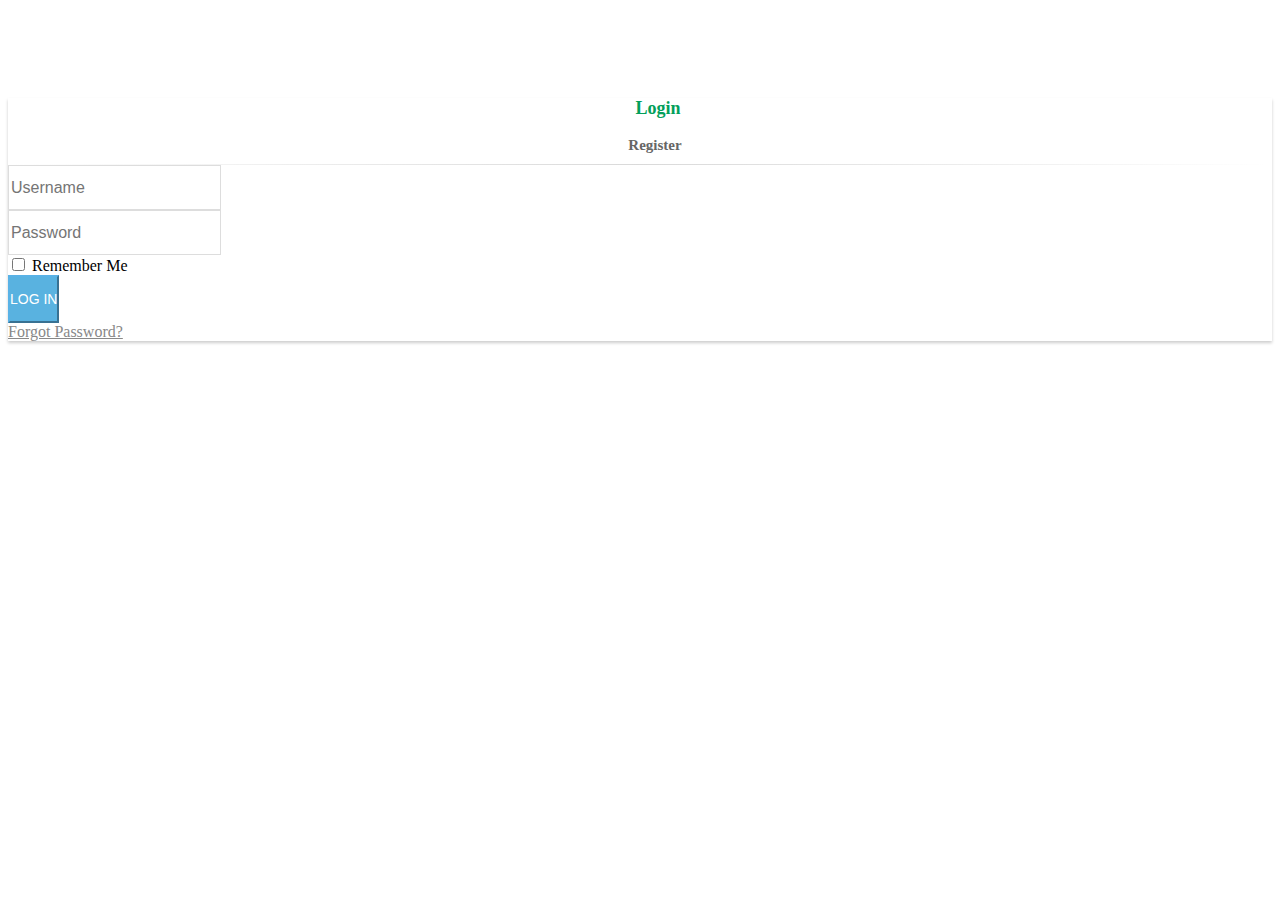
<file: dealer.html>
<html>
<head><link rel="stylesheet" type="text/css" href="dealercss.css">
<link rel="stylesheet" href="https://maxcdn.bootstrapcdn.com/bootstrap/4.0.0-beta/css/bootstrap.min.css" integrity="sha384-/Y6pD6FV/Vv2HJnA6t+vslU6fwYXjCFtcEpHbNJ0lyAFsXTsjBbfaDjzALeQsN6M" crossorigin="anonymous">
<script src="https://code.jquery.com/jquery-3.2.1.slim.min.js" integrity="sha384-KJ3o2DKtIkvYIK3UENzmM7KCkRr/rE9/Qpg6aAZGJwFDMVNA/GpGFF93hXpG5KkN" crossorigin="anonymous"></script>
<script src="https://cdnjs.cloudflare.com/ajax/libs/popper.js/1.11.0/umd/popper.min.js" integrity="sha384-b/U6ypiBEHpOf/4+1nzFpr53nxSS+GLCkfwBdFNTxtclqqenISfwAzpKaMNFNmj4" crossorigin="anonymous"></script>
<script src="https://maxcdn.bootstrapcdn.com/bootstrap/4.0.0-beta/js/bootstrap.min.js" integrity="sha384-h0AbiXch4ZDo7tp9hKZ4TsHbi047NrKGLO3SEJAg45jXxnGIfYzk4Si90RDIqNm1" crossorigin="anonymous"></script>

<script type="text/javascript">
$(function() {

    $('#login-form-link').click(function(e) {
		$("#login-form").delay(100).fadeIn(100);
 		$("#register-form").fadeOut(100);
		$('#register-form-link').removeClass('active');
		$(this).addClass('active');
		e.preventDefault();
	});
	$('#register-form-link').click(function(e) {
		$("#register-form").delay(100).fadeIn(100);
 		$("#login-form").fadeOut(100);
		$('#login-form-link').removeClass('active');
		$(this).addClass('active');
		e.preventDefault();
	});

});
</script>
<script src="http://ajax.aspnetcdn.com/ajax/jquery/jquery-1.9.0.js"></script>
</head>
<body>
<div class="container">
    	<div class="row">
			<div class="col-md-6 col-md-offset-3">
				<div class="panel panel-login">
					<div class="panel-heading">
						<div class="row">
							<div class="col-xs-6">
								<a align="center" href="#" class="active" id="login-form-link"> &nbsp;&nbsp; &nbsp;&nbsp; &nbsp;&nbsp;Login</a>
							</div><br>
							<div class="col-xs-6">
								<a align="center" href="#" id="register-form-link"> &nbsp; &nbsp;&nbsp; &nbsp;&nbsp;&nbsp;Register</a>
							</div>	
						</div>
						<hr>
					</div>
					<div class="panel-body">
						<div class="row">
							<div class="col-lg-12">
								<form id="login-form" action="https://phpoll.com/login/process" method="post" role="form" style="display: block;">
									<div class="form-group">
										<input type="text" name="username" id="username" tabindex="1" class="form-control" placeholder="Username" value="">
									</div>
									<div class="form-group">
										<input type="password" name="password" id="password" tabindex="2" class="form-control" placeholder="Password">
									</div>
									<div class="form-group text-center">
										<input type="checkbox" tabindex="3" class="" name="remember" id="remember">
										<label for="remember"> Remember Me</label>
									</div>
									<div class="form-group">
										<div class="row">
											<div class="col-sm-6 col-sm-offset-3">
												<input type="submit" name="login-submit" id="login-submit" onclick="farmerdetails.html" tabindex="4" class="form-control btn btn-login" value="Log In">
											</div>
										</div>
									</div>
									<div class="form-group">
										<div class="row">
											<div class="col-lg-12">
												<div class="text-center">
													<a href="" tabindex="5" class="forgot-password">Forgot Password?</a>
												</div>
											</div>
										</div>
									</div>
								</form>
								<form id="register-form" action="https://phpoll.com/register/process" method="post" role="form" style="display: none;">
									<div class="form-group">
										<input type="text" name="username" id="username" tabindex="1" class="form-control" placeholder="Username" value="">
									</div>
									<div class="form-group">
										<input type="email" name="email" id="email" tabindex="1" class="form-control" placeholder="Email Address" value="">
									</div>
									<div class="form-group">
										<input type="text" name="Location" id="Location" tabindex="1" class="form-control" placeholder="Location">
									</div>
									<div class="form-group">
										<input type="text" name="Ph.no" id="ph.no" tabindex="1" class="form-control" placeholder="ph.no">
									</div>
									<div class="form-group">
										<input type="password" name="password" id="password" tabindex="2" class="form-control" placeholder="Password">
									</div>
									
									<div class="form-group">
										<div class="row">
											<div class="col-sm-6 col-sm-offset-3">
												<input type="submit" name="register-submit" id="register-submit" tabindex="4" class="form-control btn btn-register" value="Register Now">
											</div>
										</div>
									</div>
								</form>
							</div>
						</div>
					</div>
				</div>
			</div>
		</div>
	</div>
</body>
</html>
</file>
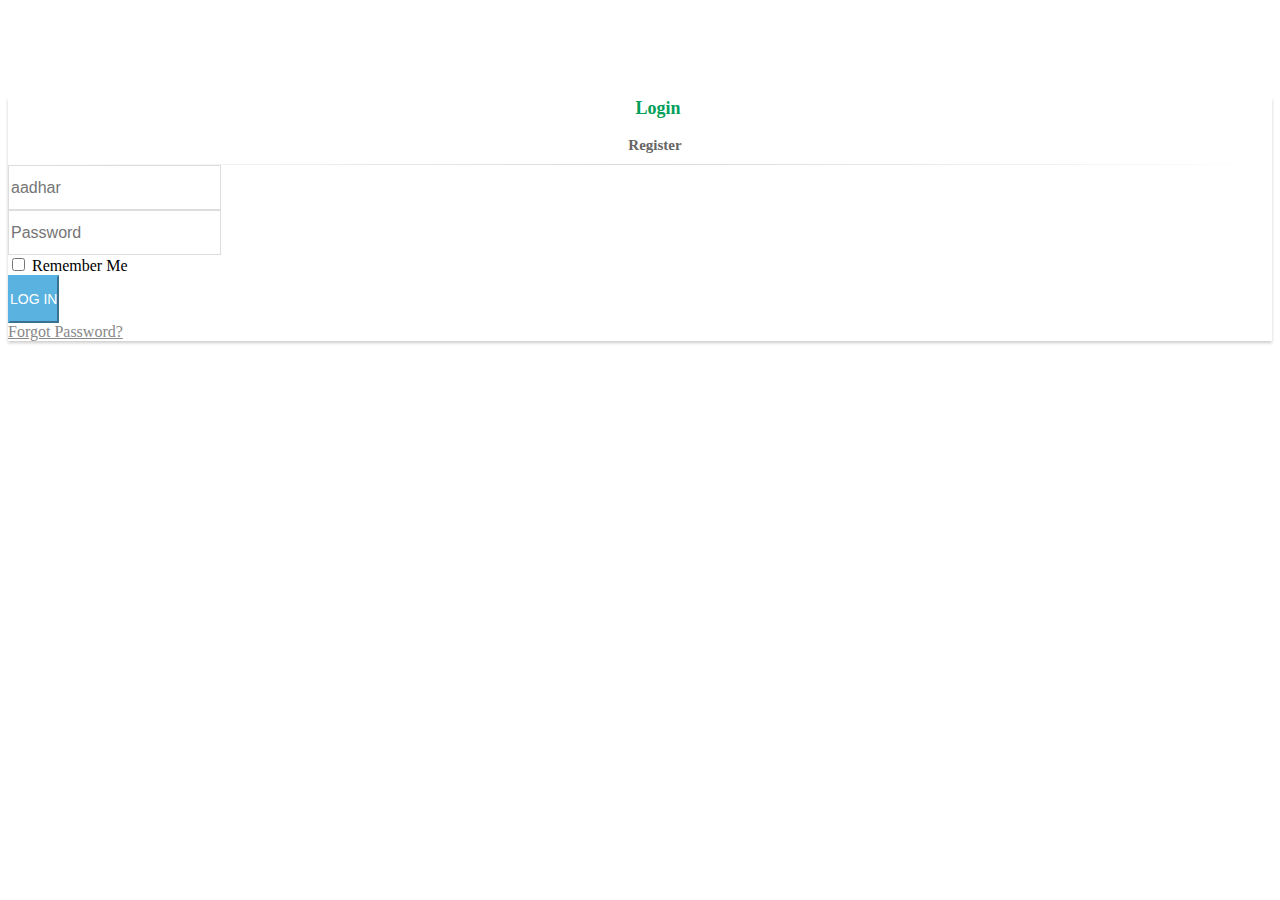
<file: farmer.html>
<html>
<head><link rel="stylesheet" type="text/css" href="farmercss.css">
<link rel="stylesheet" href="https://maxcdn.bootstrapcdn.com/bootstrap/4.0.0-beta/css/bootstrap.min.css" integrity="sha384-/Y6pD6FV/Vv2HJnA6t+vslU6fwYXjCFtcEpHbNJ0lyAFsXTsjBbfaDjzALeQsN6M" crossorigin="anonymous">
<script src="https://code.jquery.com/jquery-3.2.1.slim.min.js" integrity="sha384-KJ3o2DKtIkvYIK3UENzmM7KCkRr/rE9/Qpg6aAZGJwFDMVNA/GpGFF93hXpG5KkN" crossorigin="anonymous"></script>
<script src="https://cdnjs.cloudflare.com/ajax/libs/popper.js/1.11.0/umd/popper.min.js" integrity="sha384-b/U6ypiBEHpOf/4+1nzFpr53nxSS+GLCkfwBdFNTxtclqqenISfwAzpKaMNFNmj4" crossorigin="anonymous"></script>
<script src="https://maxcdn.bootstrapcdn.com/bootstrap/4.0.0-beta/js/bootstrap.min.js" integrity="sha384-h0AbiXch4ZDo7tp9hKZ4TsHbi047NrKGLO3SEJAg45jXxnGIfYzk4Si90RDIqNm1" crossorigin="anonymous"></script>

<script type="text/javascript">
$(function() {

    $('#login-form-link').click(function(e) {
		$("#login-form").delay(100).fadeIn(100);
 		$("#register-form").fadeOut(100);
		$('#register-form-link').removeClass('active');
		$(this).addClass('active');
		e.preventDefault();
	});
	$('#register-form-link').click(function(e) {
		$("#register-form").delay(100).fadeIn(100);
 		$("#login-form").fadeOut(100);
		$('#login-form-link').removeClass('active');
		$(this).addClass('active');
		e.preventDefault();
	});

});
</script>
<script src="http://ajax.aspnetcdn.com/ajax/jquery/jquery-1.9.0.js"></script>
</head>
<body>
<div class="container">
    	<div class="row">
			<div class="col-md-6 col-md-offset-3">
				<div class="panel panel-login">
					<div class="panel-heading">
						<div class="row">
							<div class="col-xs-6">
								<a align="center" href="#" class="active" id="login-form-link"> &nbsp;&nbsp; &nbsp;&nbsp; &nbsp;&nbsp;Login</a>
							</div><br>
							<div class="col-xs-6">
								<a align="center" href="#" id="register-form-link"> &nbsp; &nbsp;&nbsp; &nbsp;&nbsp;&nbsp;Register</a>
							</div>	
						</div>
						<hr>
					</div>
					<div class="panel-body">
						<div class="row">
							<div class="col-lg-12">
								<form id="login-form" action="farmerdetails.html" method="post" role="form" style="display: block;">
									<div class="form-group">
										<input type="text" name="aadhar" id="aadhar" tabindex="1" class="form-control" placeholder="aadhar" value="">
									</div>
									<div class="form-group">
										<input type="password" name="password" id="password" tabindex="2" class="form-control" placeholder="Password">
									</div>
									<div class="form-group text-center">
										<input type="checkbox" tabindex="3" class="" name="remember" id="remember">
										<label for="remember"> Remember Me</label>
									</div>
									<div class="form-group">
										<div class="row">
											<div class="col-sm-6 col-sm-offset-3">
												<input type="submit" name="login-submit" id="login-submit" onclick="farmerdetails.html" tabindex="4" class="form-control btn btn-login" value="Log In">
											</div>
										</div>
									</div>
									<div class="form-group">
										<div class="row">
											<div class="col-lg-12">
												<div class="text-center">
													<a href="" tabindex="5" class="forgot-password">Forgot Password?</a>
												</div>
											</div>
										</div>
									</div>
								</form>
								<form id="register-form" action="https://phpoll.com/register/process" method="post" role="form" style="display: none;">
									<div class="form-group">
										<input type="text" name="username" id="username" tabindex="1" class="form-control" placeholder="Username" value="">
									</div>
									<div class="form-group">
										<input type="aadhar" name="aadhar" id="aadhar" tabindex="1" class="form-control" placeholder="aadhar" value="">
									</div>
									<div class="form-group">
										<input type="text" name="Location" id="Location" tabindex="1" class="form-control" placeholder="Location">
									</div>
									<div class="form-group">
										<input type="text" name="Ph.no" id="ph.no" tabindex="1" class="form-control" placeholder="ph.no">
									</div>
									<div class="form-group">
										<input type="password" name="password" id="password" tabindex="2" class="form-control" placeholder="Password">
									</div>
									
									<div class="form-group">
										<div class="row">
											<div class="col-sm-6 col-sm-offset-3">
												<input type="submit" name="register-submit" id="register-submit" tabindex="4" class="form-control btn btn-register" value="Register Now">
											</div>
										</div>
									</div>
								</form>
							</div>
						</div>
					</div>
				</div>
			</div>
		</div>
	</div>
</body>
</html>
</file>
<file: dealercss.css>
body {
    padding-top: 90px;
}
.panel-login {
	border-color: #ccc;
	-webkit-box-shadow: 0px 2px 3px 0px rgba(0,0,0,0.2);
	-moz-box-shadow: 0px 2px 3px 0px rgba(0,0,0,0.2);
	box-shadow: 0px 2px 3px 0px rgba(0,0,0,0.2);
}
.panel-login>.panel-heading {
	color: #00415d;
	background-color: #fff;
	border-color: #fff;
	text-align:center;
}
.panel-login>.panel-heading a{
	text-decoration: none;
	color: #666;
	font-weight: bold;
	font-size: 15px;
	-webkit-transition: all 0.1s linear;
	-moz-transition: all 0.1s linear;
	transition: all 0.1s linear;
}
.panel-login>.panel-heading a.active{
	color: #029f5b;
	font-size: 18px;
}
.panel-login>.panel-heading hr{
	margin-top: 10px;
	margin-bottom: 0px;
	clear: both;
	border: 0;
	height: 1px;
	background-image: -webkit-linear-gradient(left,rgba(0, 0, 0, 0),rgba(0, 0, 0, 0.15),rgba(0, 0, 0, 0));
	background-image: -moz-linear-gradient(left,rgba(0,0,0,0),rgba(0,0,0,0.15),rgba(0,0,0,0));
	background-image: -ms-linear-gradient(left,rgba(0,0,0,0),rgba(0,0,0,0.15),rgba(0,0,0,0));
	background-image: -o-linear-gradient(left,rgba(0,0,0,0),rgba(0,0,0,0.15),rgba(0,0,0,0));
}
.panel-login input[type="text"],.panel-login input[type="email"],.panel-login input[type="password"] {
	height: 45px;
	border: 1px solid #ddd;
	font-size: 16px;
	-webkit-transition: all 0.1s linear;
	-moz-transition: all 0.1s linear;
	transition: all 0.1s linear;
}
.panel-login input:hover,
.panel-login input:focus {
	outline:none;
	-webkit-box-shadow: none;
	-moz-box-shadow: none;
	box-shadow: none;
	border-color: #ccc;
}
.btn-login {
	background-color: #59B2E0;
	outline: none;
	color: #fff;
	font-size: 14px;
	height: auto;
	font-weight: normal;
	padding: 14px 0;
	text-transform: uppercase;
	border-color: #59B2E6;
}
.btn-login:hover,
.btn-login:focus {
	color: #fff;
	background-color: #53A3CD;
	border-color: #53A3CD;
}
.forgot-password {
	text-decoration: underline;
	color: #888;
}
.forgot-password:hover,
.forgot-password:focus {
	text-decoration: underline;
	color: #666;
}

.btn-register {
	background-color: #1CB94E;
	outline: none;
	color: #fff;
	font-size: 14px;
	height: auto;
	font-weight: normal;
	padding: 14px 0;
	text-transform: uppercase;
	border-color: #1CB94A;
}
.btn-register:hover,
.btn-register:focus {
	color: #fff;
	background-color: #1CA347;
	border-color: #1CA347;
}
</file>
<file: farmercss.css>
body {
    padding-top: 90px;
}
.panel-login {
	border-color: #ccc;
	-webkit-box-shadow: 0px 2px 3px 0px rgba(0,0,0,0.2);
	-moz-box-shadow: 0px 2px 3px 0px rgba(0,0,0,0.2);
	box-shadow: 0px 2px 3px 0px rgba(0,0,0,0.2);
}
.panel-login>.panel-heading {
	color: #00415d;
	background-color: #fff;
	border-color: #fff;
	text-align:center;
}
.panel-login>.panel-heading a{
	text-decoration: none;
	color: #666;
	font-weight: bold;
	font-size: 15px;
	-webkit-transition: all 0.1s linear;
	-moz-transition: all 0.1s linear;
	transition: all 0.1s linear;
}
.panel-login>.panel-heading a.active{
	color: #029f5b;
	font-size: 18px;
}
.panel-login>.panel-heading hr{
	margin-top: 10px;
	margin-bottom: 0px;
	clear: both;
	border: 0;
	height: 1px;
	background-image: -webkit-linear-gradient(left,rgba(0, 0, 0, 0),rgba(0, 0, 0, 0.15),rgba(0, 0, 0, 0));
	background-image: -moz-linear-gradient(left,rgba(0,0,0,0),rgba(0,0,0,0.15),rgba(0,0,0,0));
	background-image: -ms-linear-gradient(left,rgba(0,0,0,0),rgba(0,0,0,0.15),rgba(0,0,0,0));
	background-image: -o-linear-gradient(left,rgba(0,0,0,0),rgba(0,0,0,0.15),rgba(0,0,0,0));
}
.panel-login input[type="text"],.panel-login input[type="aadhar"],.panel-login input[type="password"] {
	height: 45px;
	border: 1px solid #ddd;
	font-size: 16px;
	-webkit-transition: all 0.1s linear;
	-moz-transition: all 0.1s linear;
	transition: all 0.1s linear;
}
.panel-login input:hover,
.panel-login input:focus {
	outline:none	-webkit-box-shadow: none;
	-moz-box-shadow: none;
	box-shadow: none;
	border-color: #ccc;
}
.btn-login {
	background-color: #59B2E0;
	outline: none;
	color: #fff;
	font-size: 14px;
	height: auto;
	font-weight: normal;
	padding: 14px 0;
	text-transform: uppercase;
	border-color: #59B2E6;
}
.btn-login:hover,
.btn-login:focus {
	color: #fff;
	background-color: #53A3CD;
	border-color: #53A3CD;
}
.forgot-password {
	text-decoration: underline;
	color: #888;
}
.forgot-password:hover,
.forgot-password:focus {
	text-decoration: underline;
	color: #666;
}

.btn-register {
	background-color: #1CB94E;
	outline: none;
	color: #fff;
	font-size: 14px;
	height: auto;
	font-weight: normal;
	padding: 14px 0;
	text-transform: uppercase;
	border-color: #1CB94A;
}
.btn-register:hover,
.btn-register:focus {
	color: #fff;
	background-color: #1CA347;
	border-color: #1CA347;
}
</file>
